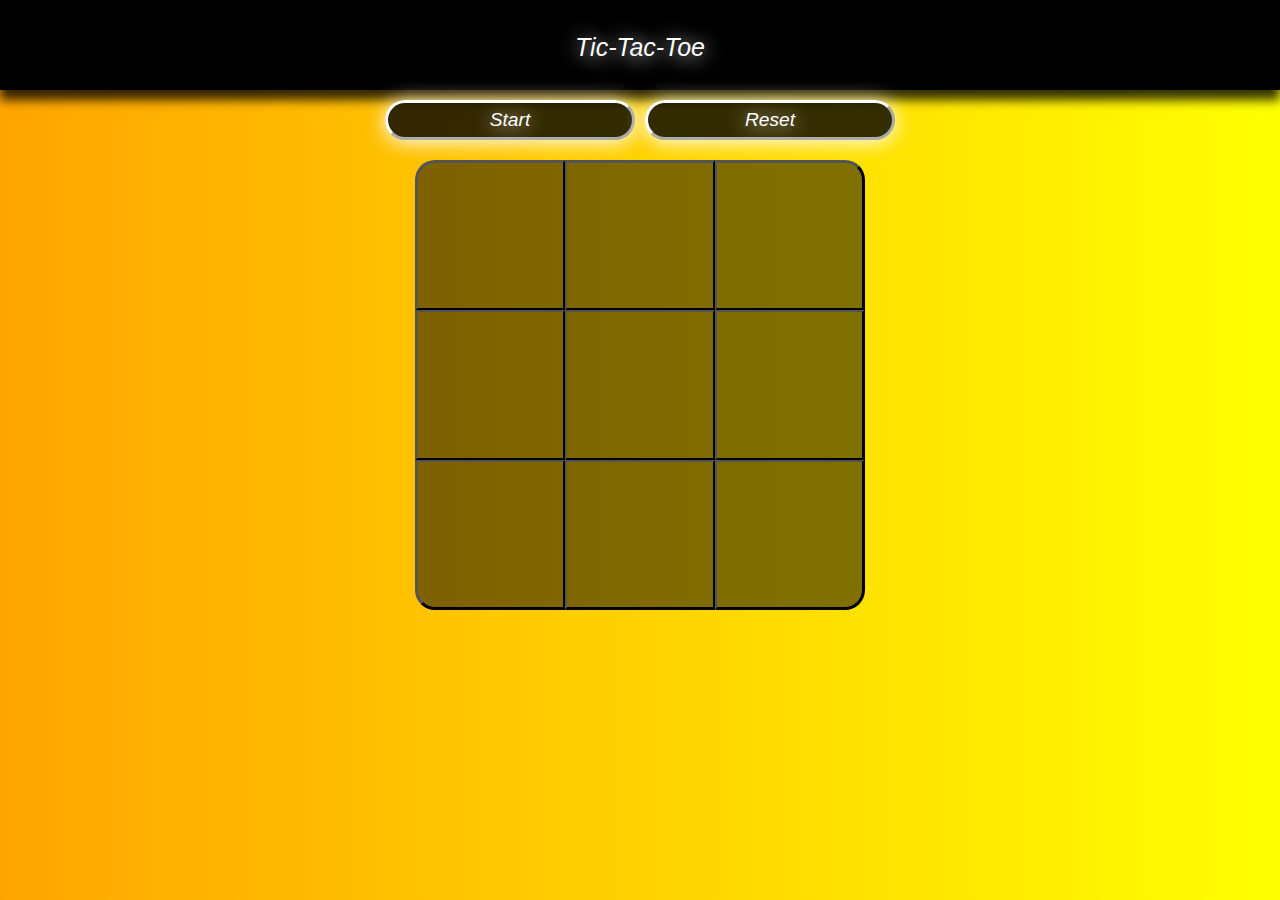
<file: index.html>
<!DOCTYPE html>
<html lang="en">
<head>
    <meta charset="UTF-8">
    <meta http-equiv="X-UA-Compatible" content="IE=edge">
    <meta name="viewport" content="width=device-width, initial-scale=1.0">
    <link rel="stylesheet" href="ttt.css">
    <script src="ttt.js" defer></script>
    <title>Tic-Tac-Toe</title>
</head>
<body>
    <nav>
        <div class="nav-center">
            <label id="turnlbl">Tic-Tac-Toe</label>
        </div>
    </nav>
    <main>
        <div class="control-buttons">
            <button id="start">Start</button>
              <button id="reset">Reset</button>
          </div>
        <div class="grid">
            <button id="1" data-button class="TLcorner"></button>
            <button id="2" data-button class="top"></button>
            <button id="3" data-button class="TRcorner"></button>
            <button id="4" data-button class="left"></button>
            <button id="5" data-button class="center"></button>
            <button id="6" data-button class="right"></button>
            <button id="7" data-button class="BLcorner"></button>
            <button id="8" data-button class="bottom"></button>
            <button id="9" data-button class="BRcorner"></button>
        </div>
    </main>
</body>
</html>
</file>
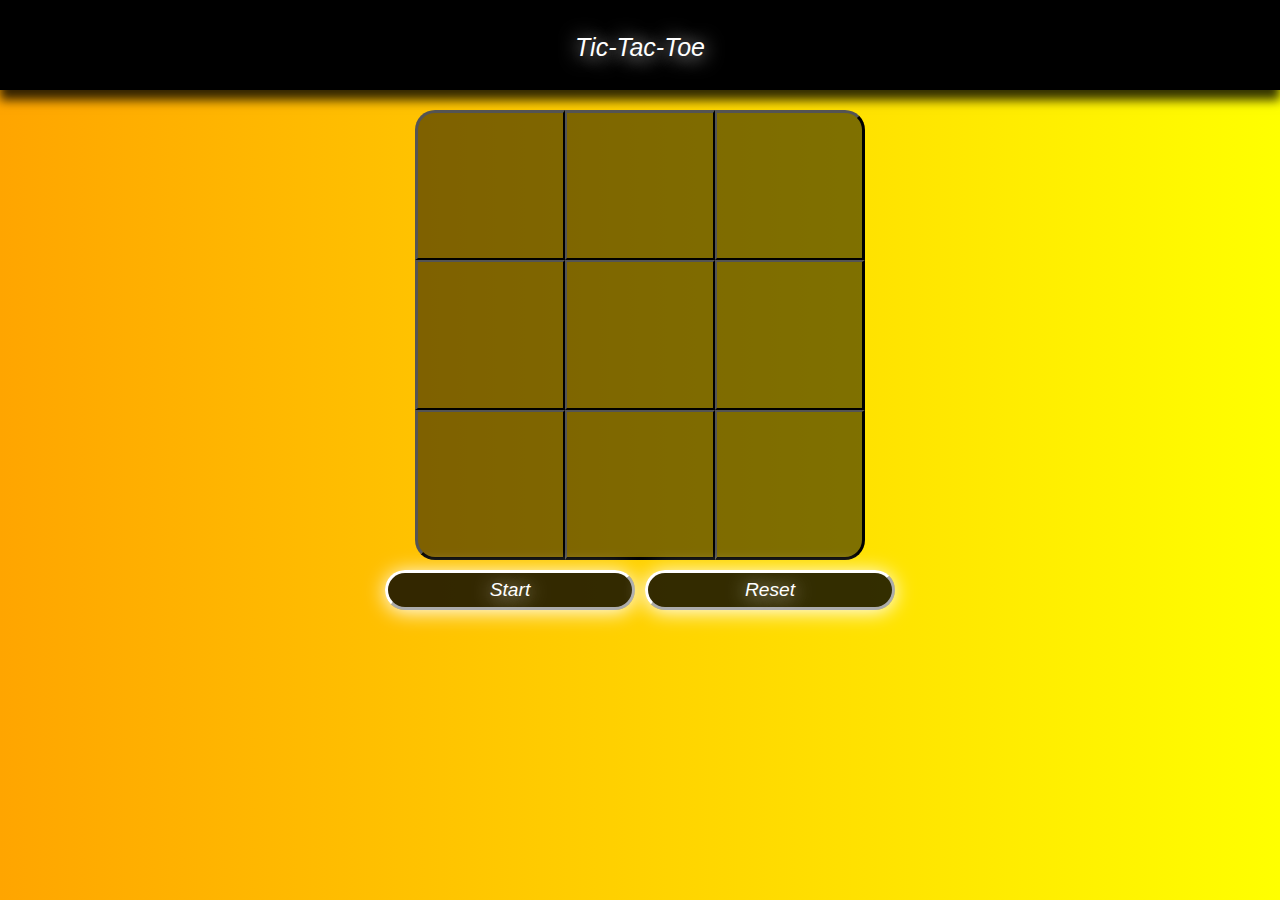
<file: ttt.html>
<!DOCTYPE html>
<html lang="en">
<head>
    <meta charset="UTF-8">
    <meta http-equiv="X-UA-Compatible" content="IE=edge">
    <meta name="viewport" content="width=device-width, initial-scale=1.0">
    <link rel="stylesheet" href="ttt.css">
    <script src="ttt.js" defer></script>
    <title>Tic-Tac-Toe</title>
</head>
<body>
    <nav>
        <div class="nav-center">
            <label id="turnlbl">Tic-Tac-Toe</label>
        </div>
    </nav>
    <main>
        <div class="grid">
            <button id="1" class="TLcorner"></button>
            <button id="2" class="top"></button>
            <button id="3" class="TRcorner"></button>
            <button id="4" class="left"></button>
            <button id="5" class="center"></button>
            <button id="6" class="right"></button>
            <button id="7" class="BLcorner"></button>
            <button id="8" class="bottom"></button>
            <button id="9" class="BRcorner"></button>
        </div>
        <div class="control-buttons">
            <button id="start">Start</button>
              <button id="reset">Reset</button>
          </div>
    </main>
</body>
</html>
</file>
<file: ttt.css>
*, *::before, *::after {
    box-sizing: border-box;
    font-family: 'Franklin Gothic Medium', 'Arial Narrow', Arial, sans-serif;
    font-weight: normal;
    padding: 0;
    margin: 0;
}

body {
    background: linear-gradient(to left, yellow, orange);
    width: 100vw;
    height: 100vh;
}

@media only screen and (max-width: 300px) {
    nav {
        background: black;
        height: 7vh;
        width: 100vw;
        box-shadow: 0px 10px 10px 0px rgba(0, 0, 0, 0.8);
    }
    
    .nav-center {
        width: 100%;
        height: 100%;
        margin: auto;
        display: flex;
        align-items: center;
        justify-content: center;
    }
    
    h1, label {
        margin-top: 5px;
        text-shadow: 0px 2px 20px white;
        color: white;
        font-style: italic;
    }
    
    label {
        font-size: 18px;
    }
    
    .grid {
        display: grid;
        justify-content: center;
        align-content: center;
        grid-template-columns: repeat(3,80px);
        grid-template-rows: repeat(3,80px);
        margin-top: 10px;
    }
    
    .grid button {
        background-color: rgba(0,0,0,.5);
    }
    
    .grid button:disabled {
        background-color: rgba(0,0,0,.5);
    }
    
    .top,
    .left,
    .center,
    .right,
    .bottom {
        border: none;
    }

    .TLcorner {
        border-top-left-radius: 20px;
        border: none;
    }
    
    .TRcorner {
        border-top-right-radius: 20px;
        border: none;
    }
    
    .BLcorner {
        border-bottom-left-radius: 20px;
        border: none;
    }
    
    .BRcorner {
        border: none;
        border-bottom-right-radius: 20px;
    }
    
    .control-buttons {
        display: flex;
        align-items: center;
        justify-content: center;
        margin-top: 10px;
    }
    
    .control-buttons button {
        width: 250px;
        height: 40px;
        margin: 20px 5px 0 5px;
        border-radius: 20px;
        border-width: 3px;
        border-color: white;
        font-size: larger;
        text-shadow: 0px 2px 7px #000000;
        font-style: italic;
        color: white;
        background-color: rgba(0, 0, 0, 0.8);
        text-shadow: 0px 2px 20px white;
        box-shadow: 0px 2px 20px white;
    }
    
    .bottom-nav {
        background: black;
        height: 6rem;
        margin-top: 20px;
        box-shadow: 0px 10px 20px 25px rgba(0, 0, 0, 0.8);
    }
}

@media only screen and (min-width: 301px) and (max-width: 500px) {
    nav {
        background: black;
        height: 7vh;
        width: 100vw;
        box-shadow: 0px 10px 10px 0px rgba(0, 0, 0, 0.8);
    }
    
    .nav-center {
        width: 100%;
        height: 100%;
        margin: auto;
        display: flex;
        align-items: center;
        justify-content: center;
    }
    
    h1, label {
        margin-top: 5px;
        text-shadow: 0px 2px 20px white;
        color: white;
        font-style: italic;
    }
    
    label {
        font-size: 25px;
    }
    
    .grid {
        display: grid;
        justify-content: center;
        align-content: center;
        grid-template-columns: repeat(3,100px);
        grid-template-rows: repeat(3,100px);
        margin-top: 10px;
    }
    
    .grid button {
        background-color: rgba(0,0,0,.5);
    }
    
    .grid button:disabled {
        background-color: rgba(0,0,0,.5);
        border-color: #000000;
    }
    
    .top,
    .left,
    .center,
    .right,
    .bottom {
        border: none;
    }

    .TLcorner {
        border-top-left-radius: 20px;
        border: none;
    }
    
    .TRcorner {
        border-top-right-radius: 20px;
        border: none;
    }
    
    .BLcorner {
        border-bottom-left-radius: 20px;
        border: none;
    }
    
    .BRcorner {
        border: none;
        border-bottom-right-radius: 20px;
    }
    
    .control-buttons {
        display: flex;
        align-items: center;
        justify-content: center;
        margin-top: 10px;
    }
    
    .control-buttons button {
        width: 250px;
        height: 40px;
        margin: 50px 5px 0 5px;
        border-radius: 20px;
        border-width: 3px;
        border-color: white;
        font-size: larger;
        text-shadow: 0px 2px 7px #000000;
        font-style: italic;
        color: white;
        background-color: rgba(0, 0, 0, 0.8);
        text-shadow: 0px 2px 20px white;
        box-shadow: 0px 2px 20px white;
    }
    
    .bottom-nav {
        background: black;
        height: 6rem;
        margin-top: 20px;
        box-shadow: 0px 10px 20px 25px rgba(0, 0, 0, 0.8);
    }
}

@media only screen and (min-width: 501px) {
    nav {
        background: black;
        height: 10vh;
        width: 100vw;
        box-shadow: 0px 10px 10px 0px rgba(0, 0, 0, 0.8);
    }
    
    .nav-center {
        width: 100%;
        height: 100%;
        margin: auto;
        display: flex;
        align-items: center;
        justify-content: center;
    }
    
    .nav-center button:hover {
        color: aqua;
    }
    
    .nav-center button:active {
        color: white;
    }
    
    h1, label {
        margin-top: 5px;
        text-shadow: 0px 2px 20px white;
        color: white;
        font-style: italic;
    }
    
    label {
        font-size: 25px;
    }
    
    .grid {
        display: grid;
        justify-content: center;
        align-content: center;
        grid-template-columns: repeat(3,150px);
        grid-template-rows: repeat(3,150px);
        margin-top: 20px;
    }
    
    .grid button {
        cursor: pointer;
        background-color: rgba(0,0,0,.5);
    }
    
    .grid button:disabled {
        cursor: pointer;
        background-color: rgba(0,0,0,.5);
        border-color: #000000;
    }
    
    .grid button:hover {
        background-color: rgba(0,0,0,.75);
    }
    
    .grid button:active {
        background-color: rgba(0,0,0,.5);
    }
    
    
    .TLcorner {
        border-top-left-radius: 20px;
        border-left-width: 3px;
        border-top-width: 3px;
    }
    
    .top {
        border-top-width: 3px;
    }
    
    .TRcorner {
        border-top-right-radius: 20px;
        border-top-width: 3px;
        border-right-width: 3px; 
    }
    
    .left {
        border-left-width: 3px;
    }
    
    
    .right {
        border-right-width: 3px;   
    }
    
    .BLcorner {
        border-bottom-left-radius: 20px;
        border-left-width: 3px;
        border-bottom-width: 3px;
    }
    
    .bottom {
        border-bottom-width: 3px;
    }
    
    .BRcorner {
        border-bottom-right-radius: 20px;
        border-right-width: 3px;
        border-bottom-width: 3px;
    }
    
    .control-buttons {
        display: flex;
        align-items: center;
        justify-content: center;
        margin-top: 10px;
    }
    
    .control-buttons button {
        width: 250px;
        height: 40px;
        margin-left: 5px;
        margin-right: 5px;
        border-radius: 20px;
        border-width: 3px;
        border-color: white;
        font-size: larger;
        text-shadow: 0px 2px 7px #000000;
        font-style: italic;
        color: white;
        background-color: rgba(0, 0, 0, 0.8);
        text-shadow: 0px 2px 20px white;
        box-shadow: 0px 2px 20px white;
    }
    
    .control-buttons button:hover {
        background-color: grey;
        background-color: rgba(0, 0, 0, 0.9);
    }
    
    .control-buttons button:active {
        background-color: white;
        background-color: rgba(0, 0, 0, 0.8);
    }
    
    .bottom-nav {
        background: black;
        height: 6rem;
        margin-top: 20px;
        box-shadow: 0px 10px 20px 25px rgba(0, 0, 0, 0.8);
    }
}
</file>
